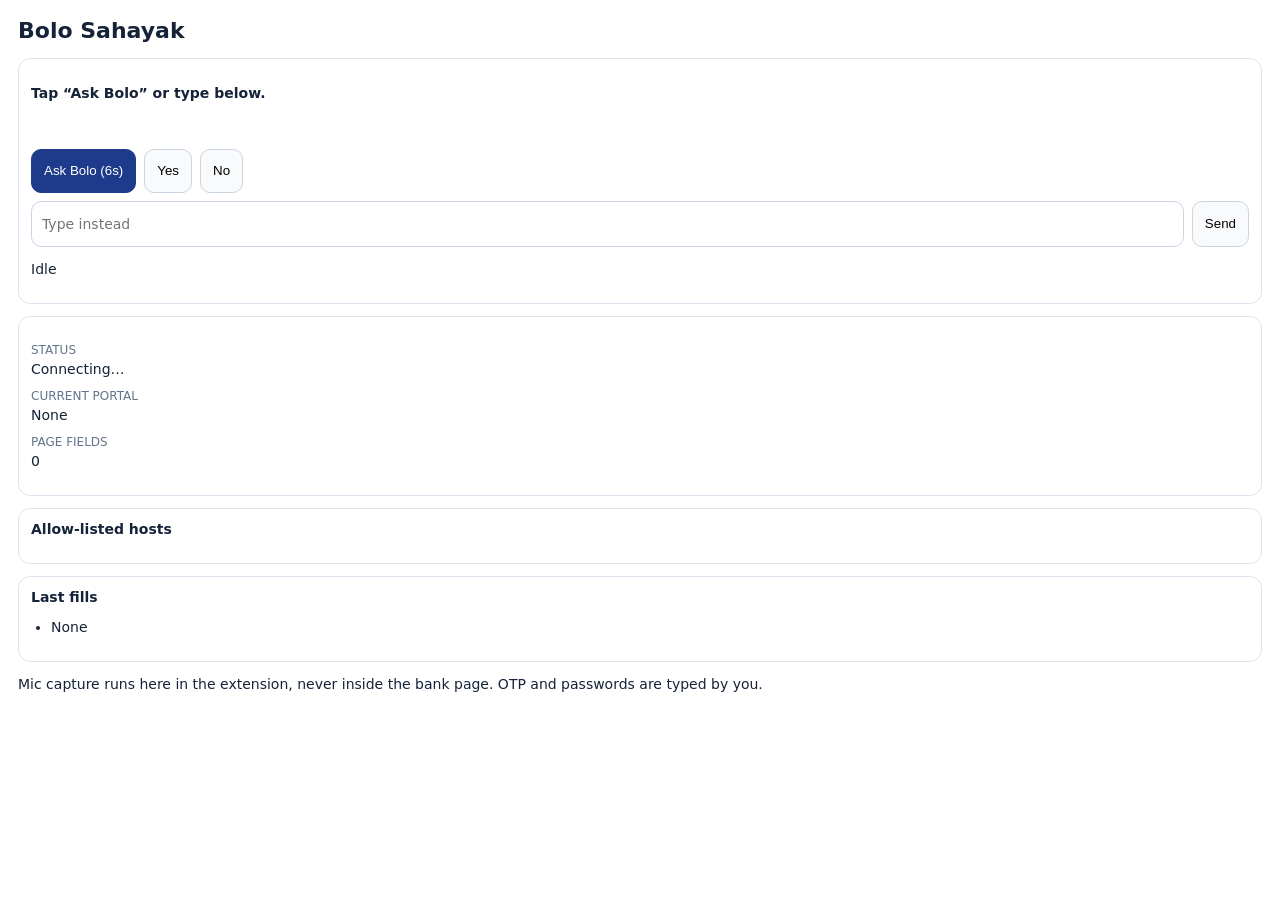
<file: apps/extension/sidepanel.html>
<!doctype html><html><head><meta charset="utf-8"><meta name="viewport" content="width=device-width"><title>Bolo Sahayak Helper</title><style>body{font:14px system-ui;margin:18px;color:#152238}h1{font-size:22px}.card{border:1px solid #dce3ef;border-radius:12px;padding:12px;margin:12px 0}dt{color:#64748b;font-size:12px;text-transform:uppercase}dd{margin:4px 0 12px}ul{padding-left:20px}button{min-height:44px;padding:0 12px;border-radius:10px;border:1px solid #cbd5e1;background:#f8fafc;cursor:pointer}button.primary{background:#1e3a8a;color:#fff;border-color:#1e3a8a}.row{display:flex;gap:8px;flex-wrap:wrap;margin:8px 0}input{min-height:44px;flex:1;min-width:0;padding:0 10px;border:1px solid #cbd5e1;border-radius:10px;font:inherit}#prompt{font-weight:600}#heard{color:#475569;min-height:20px}</style></head><body><h1>Bolo Sahayak</h1><div class="card"><p id="prompt">Tap “Ask Bolo” or type below.</p><p id="heard"></p><div class="row"><button id="ask" class="primary">Ask Bolo (6s)</button><button id="yes">Yes</button><button id="no">No</button></div><div class="row"><input id="typed" placeholder="Type instead" aria-label="Type your answer"><button id="send">Send</button></div><p id="status">Idle</p></div><div class="card"><dl><dt>Status</dt><dd id="conn">Connecting…</dd><dt>Current portal</dt><dd id="portal">None</dd><dt>Page fields</dt><dd id="fields">0</dd></dl></div><div class="card"><strong>Allow-listed hosts</strong><ul id="allowlist"></ul></div><div class="card"><strong>Last fills</strong><ul id="fills"><li>None</li></ul></div><p>Mic capture runs here in the extension, never inside the bank page. OTP and passwords are typed by you.</p><script src="allowlist.js"></script><script type="module" src="sidepanel.js"></script></body></html>
</file>
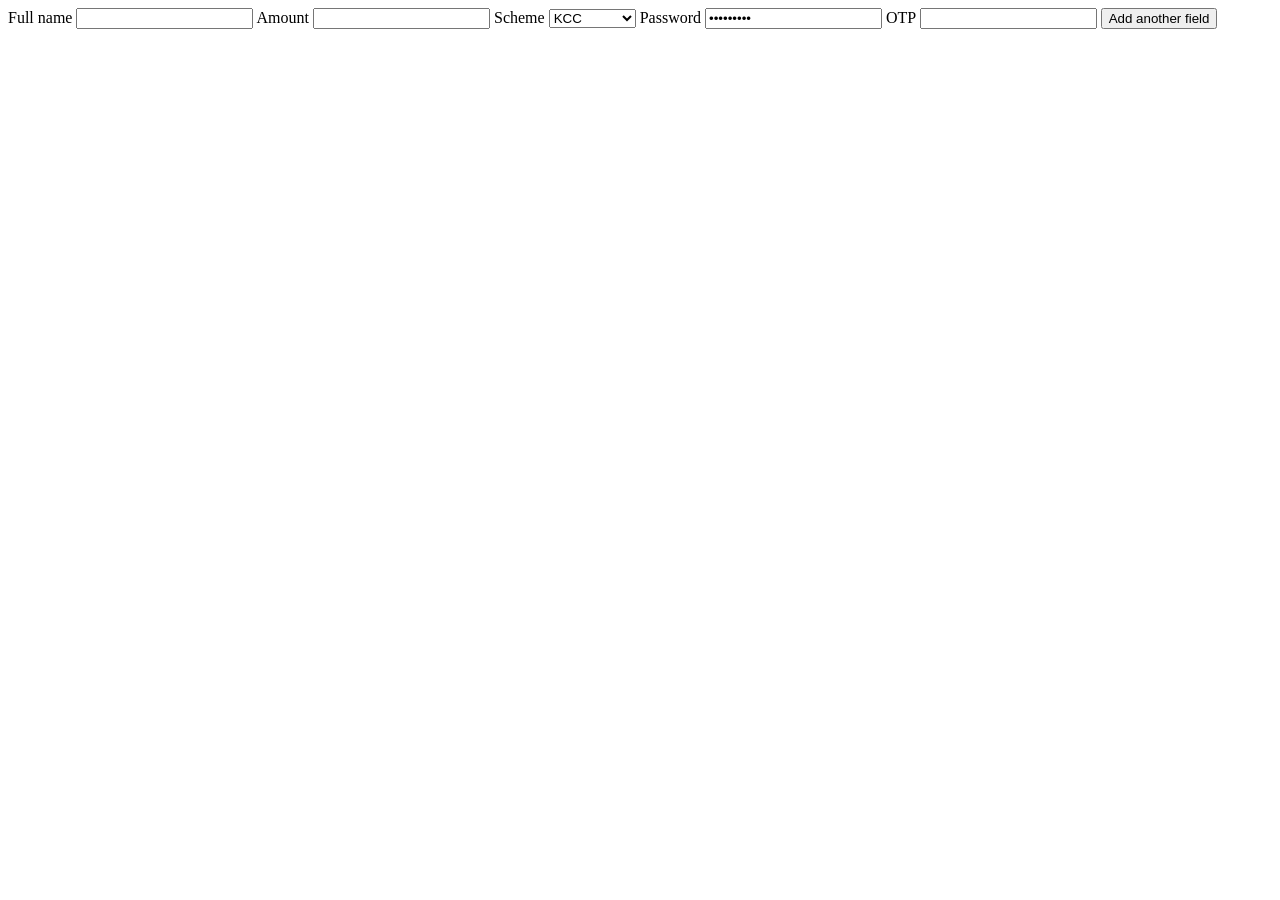
<file: tests/fixtures/extension-fields.html>
<!doctype html>
<html lang="en">
<head><meta charset="utf-8"><title>Field fixture</title></head>
<body>
  <form>
    <label for="full_name">Full name</label>
    <input id="full_name" name="full_name" data-field="name" type="text">
    <label for="amount">Amount</label>
    <input id="amount" name="amount" data-field="amount" type="number">
    <label for="scheme">Scheme</label>
    <select id="scheme" name="scheme" data-field="scheme"><option>KCC</option><option>PM-KISAN</option></select>
    <label for="password">Password</label>
    <input id="password" name="password" type="password" value="secret123">
    <label for="otp">OTP</label>
    <input id="otp" name="otp" data-field="otp" data-sensitive="true" inputmode="numeric">
    <input id="hidden_field" type="hidden" name="hidden_field" value="hidden">
    <button type="button" id="add">Add another field</button>
  </form>
  <div id="extra"></div>
</body>
</html>
</file>
